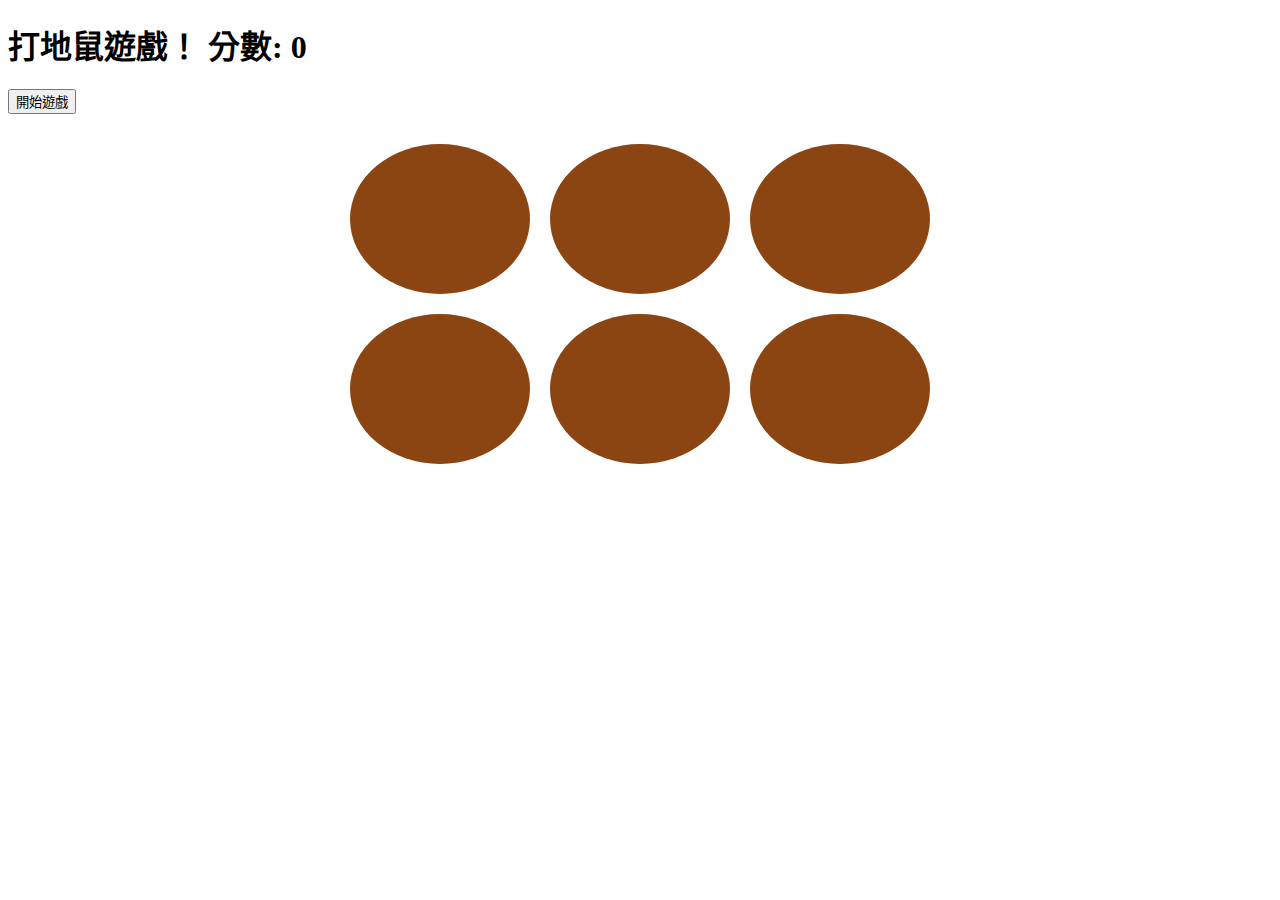
<file: index.html>
<!DOCTYPE html>
<html lang="zh-TW">
<head>
    <meta charset="UTF-8">
    <title>簡易打地鼠</title>
    <link rel="stylesheet" href="style.css">
</head>
<body>
    <h1>打地鼠遊戲！ 分數: <span id="score">0</span></h1>
    <button onclick="startGame()">開始遊戲</button>

    <div class="game-container">
        <div class="hole"><div class="mole"></div></div>
        <div class="hole"><div class="mole"></div></div>
        <div class="hole"><div class="mole"></div></div>
        <div class="hole"><div class="mole"></div></div>
        <div class="hole"><div class="mole"></div></div>
        <div class="hole"><div class="mole"></div></div>
    </div>

    <script src="script.js"></script>
    <script>
    // const holes = document.querySelectorAll('.hole');
const scoreBoard = document.querySelector('#score');
const moles = document.querySelectorAll('.mole');
let lastHole;
let score = 0;
let timeUp = false;

// 1. 隨機取得一個洞
function randomHole(holes) {
    const idx = Math.floor(Math.random() * holes.length);
    const hole = holes[idx];
    if (hole === lastHole) return randomHole(holes); // 避免連續出現在同一個洞
    lastHole = hole;
    return hole;
}

// 2. 讓地鼠冒出來
function peep() {
    const time = Math.random() * 700 + 300; // 隨機出現 0.3~1 秒
    const hole = randomHole(holes);
    const mole = hole.querySelector('.mole');
    
    mole.classList.add('up');

    setTimeout(() => {
        mole.classList.remove('up');
        if (!timeUp) peep(); // 如果遊戲沒結束，繼續下一隻
    }, time);
}

// 3. 開始遊戲
function startGame() {
    score = 0;
    scoreBoard.textContent = 0;
    timeUp = false;
    peep();
    setTimeout(() => timeUp = true, 10000); // 遊戲時長 10 秒
}

// 4. 點擊（打）地鼠
moles.forEach(mole => {
    mole.addEventListener('click', function() {
        if(!this.classList.contains('up')) return; // 地鼠沒上來點了不算分
        score++;
        this.classList.remove('up'); // 打中後地鼠立刻縮回去
        scoreBoard.textContent = score;
    });
});

    const holes = document.querySelectorAll('.hole');
</script>
</body>
</html>
</file>
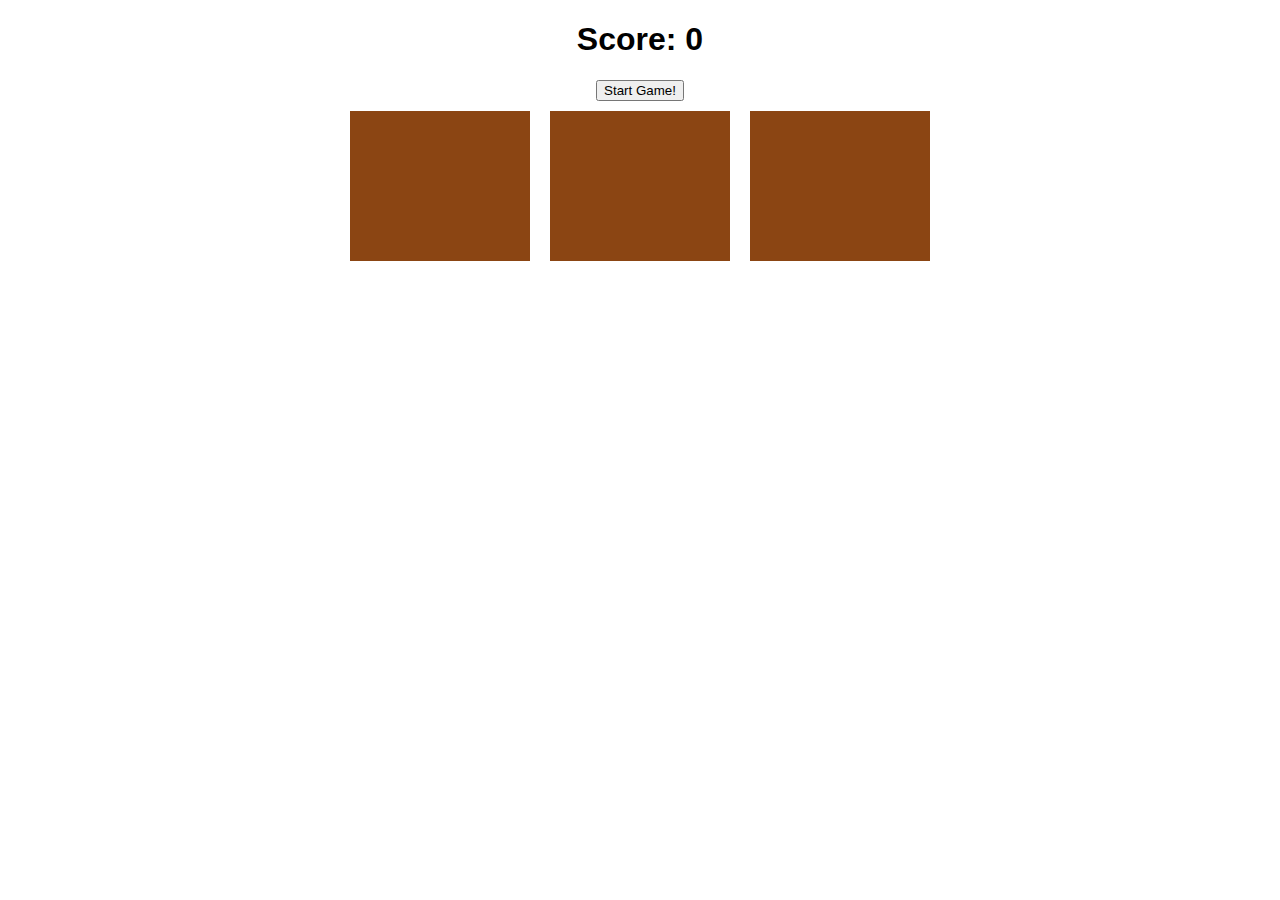
<file: game.html>
<!DOCTYPE html>
<html>
<head>
    <title>Whack-a-Mole Game</title>
    <style>
        /* 這裡放 CSS */
        body { text-align: center; font-family: sans-serif; }
        .game { display: flex; width: 600px; flex-wrap: wrap; margin: 0 auto; }
        .hole { width: 180px; height: 150px; background: #8B4513; margin: 10px; position: relative; overflow: hidden; }
        .mole { width: 100%; height: 100%; background: orange; position: absolute; top: 100%; transition: 0.3s; cursor: pointer; }
        .hole.up .mole { top: 0; }
    </style>
</head>
<body>
    <h1>Score: <span id="score">0</span></h1>
    <button onclick="startGame()">Start Game!</button>
    <div class="game">
        <div class="hole"><div class="mole"></div></div>
        <div class="hole"><div class="mole"></div></div>
        <div class="hole"><div class="mole"></div></div>
    </div>

    <script>
        // 這裡放 JS
        const holes = document.querySelectorAll('.hole');
        const scoreBoard = document.querySelector('#score');
        const moles = document.querySelectorAll('.mole');
        let score = 0;
        let timeUp = false;

        function startGame() {
            score = 0;
            scoreBoard.textContent = 0;
            timeUp = false;
            peep();
            setTimeout(() => timeUp = true, 10000); // 玩 10 秒
        }

        function peep() {
            const hole = holes[Math.floor(Math.random() * holes.length)];
            hole.classList.add('up');
            setTimeout(() => {
                hole.classList.remove('up');
                if (!timeUp) peep();
            }, 800);
        }

        moles.forEach(mole => mole.addEventListener('click', () => {
            score++;
            scoreBoard.textContent = score;
            mole.parentElement.classList.remove('up');
        }));
    </script>
</body>
</html>
</file>
<file: style.css>
.game-container {
    display: flex;
    flex-wrap: wrap;
    width: 600px;
    margin: 20px auto;
}

.hole {
    width: 180px;
    height: 150px;
    background: #8b4513; /* 咖啡色洞口 */
    margin: 10px;
    position: relative;
    overflow: hidden; /* 確保地鼠下去後看不見 */
    border-radius: 50%;
}

.mole {
    width: 100%;
    height: 100%;
    background: #ffcc00; /* 黃色地鼠 */
    position: absolute;
    top: 100%; /* 預設在下方（隱藏） */
    transition: top 0.3s ease; /* 冒出來的動畫 */
    border-radius: 50% 50% 0 0;
}

/* 當地鼠有 .up 這個 class 時，移動到上方 */
.mole.up {
    top: 0;
}
</file>
